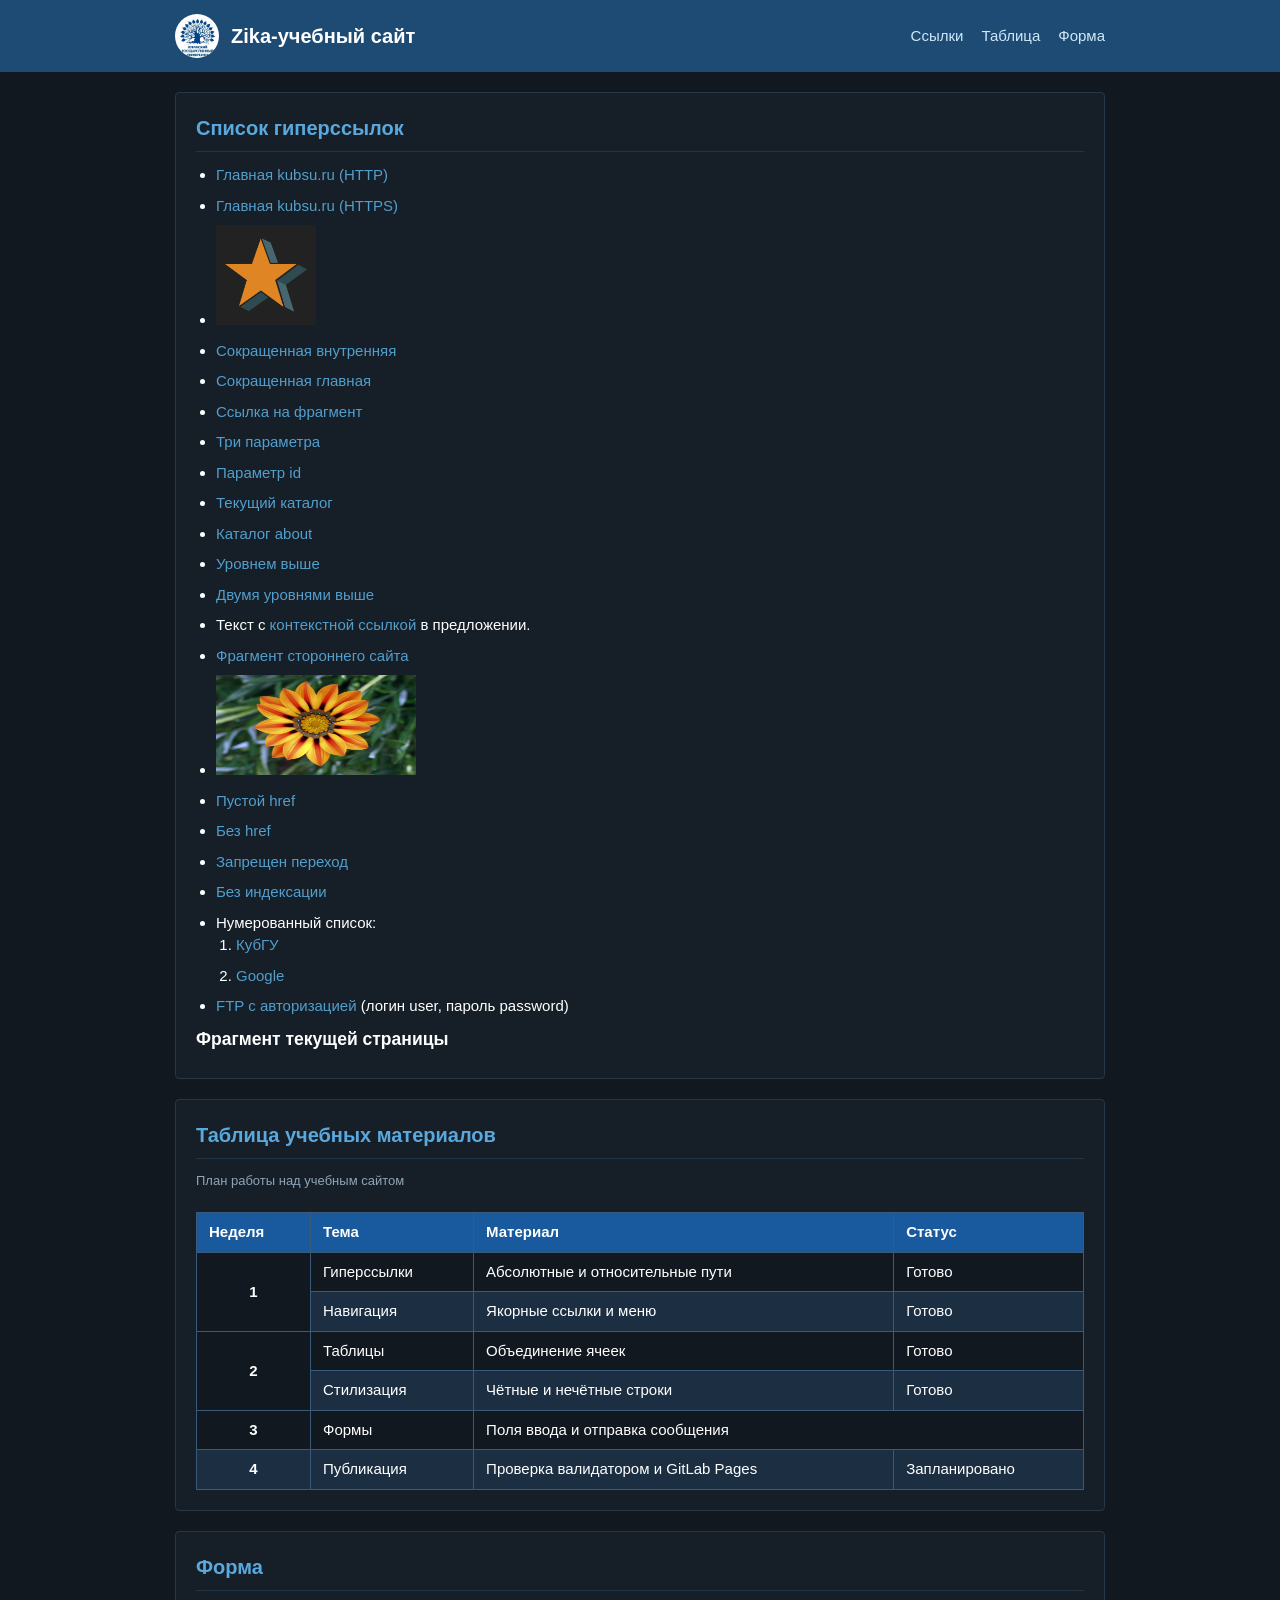
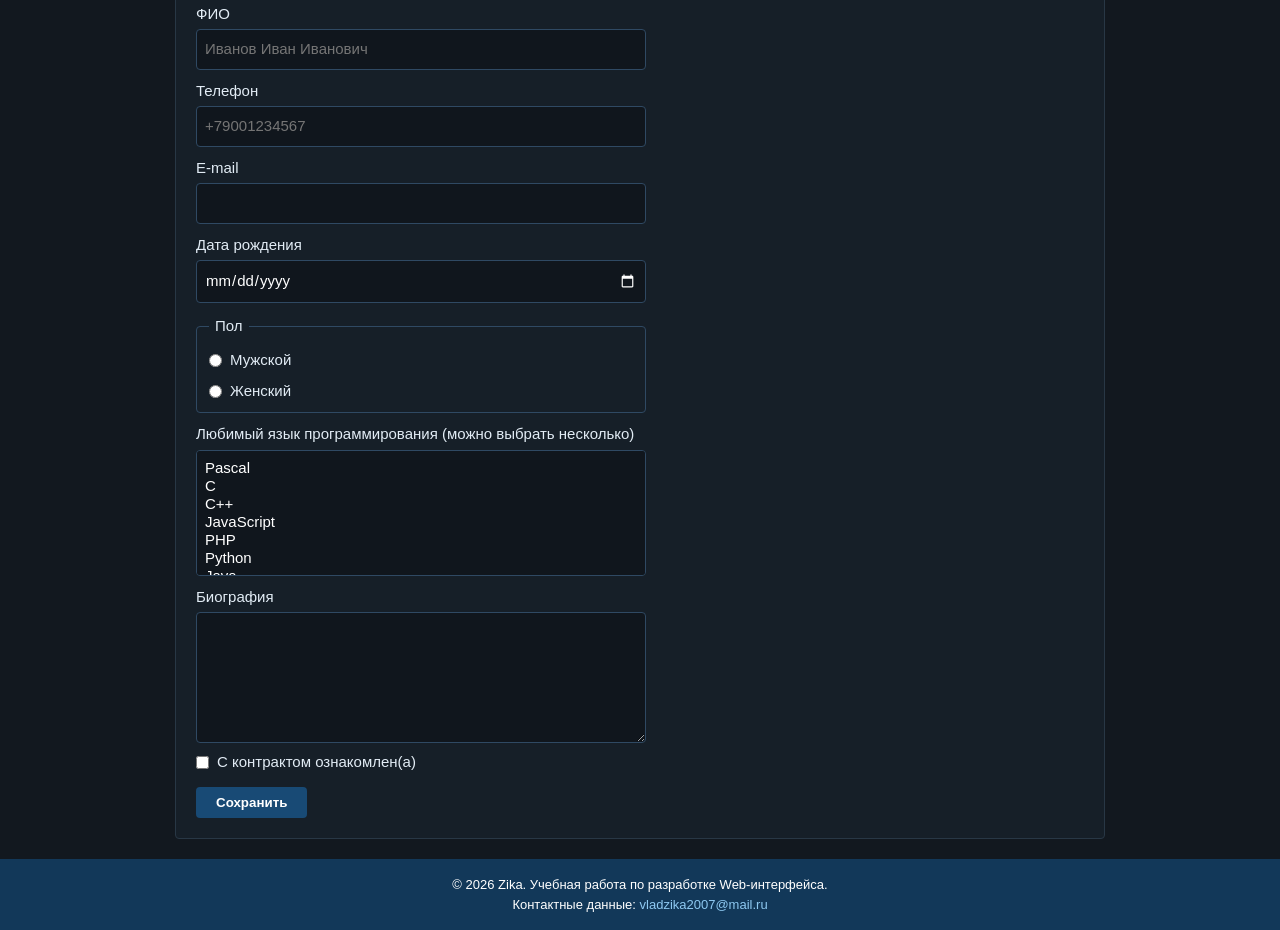
<file: index.html>
<!DOCTYPE html>
<html lang="ru">
<head>
  <meta charset="UTF-8">
  <meta name="viewport" content="width=device-width, initial-scale=1.0">
  <title>Zika-учебный сайт</title>
  <link rel="stylesheet" href="style.css">
</head>
<body>

<header class="header" id="top">
  <div class="container">
    <div class="brand">
      <a href="https://kubsu.ru/" class="logo-box" title="КубГУ">
        <img src="kubanskiy.jpg" alt="КубГУ" class="site-logo">
      </a>
      <h1 class="site-title">Zika-учебный сайт</h1>
    </div>
    <nav class="nav" id="menu">
      <a href="#links">Ссылки</a>
      <a href="#table">Таблица</a>
      <a href="#form">Форма</a>
    </nav>
  </div>
</header>

<main class="container">

  <section id="links" class="block">
    <h2>Список гиперссылок</h2>
    <ul>
      <li><a href="http://kubsu.ru/">Главная kubsu.ru (HTTP)</a></li>
      <li><a href="https://kubsu.ru/">Главная kubsu.ru (HTTPS)</a></li>
      <li><a href="https://kubsu.ru/"><img src="icon.png" alt="КубГУ" width="100"></a></li>
      <li><a href="/page.html">Сокращенная внутренняя</a></li>
      <li><a href="/">Сокращенная главная</a></li>
      <li><a href="#section1">Ссылка на фрагмент</a></li>
      <li><a href="page.html?name=Vlad&amp;surname=Zika&amp;age=18">Три параметра</a></li>
      <li><a href="page.html?id=123">Параметр id</a></li>
      <li><a href="./page.html">Текущий каталог</a></li>
      <li><a href="about/about.html">Каталог about</a></li>
      <li><a href="../page.html">Уровнем выше</a></li>
      <li><a href="../../page.html">Двумя уровнями выше</a></li>
      <li><p>Текст с <a href="https://kubsu.ru/">контекстной ссылкой</a> в предложении.</p></li>
      <li><a href="https://ru.wikipedia.org/wiki/HTML#История">Фрагмент стороннего сайта</a></li>
      <li>
        <img src="image.jpg" width="200" height="100" usemap="#navmap" alt="Картинка со ссылками: прямоугольник ведёт на КубГУ, круг на Google">
        <map name="navmap">
          <area shape="rect" coords="0,0,100,100" href="https://kubsu.ru/" alt="КубГУ">
          <area shape="circle" coords="150,50,40" href="https://google.com/" alt="Google">
        </map>
      </li>
      <li><a href="">Пустой href</a></li>
      <li><a>Без href</a></li>
      <li><a href="https://example.com/" rel="nofollow">Запрещен переход</a></li>
      <li><!--noindex--><a href="https://example.com/">Без индексации</a><!--/noindex--></li>
      <li>Нумерованный список:
        <ol>
          <li><a href="https://kubsu.ru/" title="Сайт КубГУ">КубГУ</a></li>
          <li><a href="https://google.com/" title="Поисковая система Google">Google</a></li>
        </ol>
      </li>
      <li><a href="ftp://ftp.example.com/file.zip" title="Вход по логину и паролю">FTP с авторизацией</a> (логин user, пароль password)</li>
    </ul>
    <h3 id="section1">Фрагмент текущей страницы</h3>
  </section>

  <section id="table" class="block">
    <h2>Таблица учебных материалов</h2>
    <p class="sub">План работы над учебным сайтом</p>
    <div class="table-scroll">
      <table>
        <thead>
        <tr><th scope="col">Неделя</th><th scope="col">Тема</th><th scope="col">Материал</th><th scope="col">Статус</th></tr>
        </thead>
        <tbody>
        <tr><td rowspan="2" class="c">1</td><td>Гиперссылки</td><td>Абсолютные и относительные пути</td><td>Готово</td></tr>
        <tr><td>Навигация</td><td>Якорные ссылки и меню</td><td>Готово</td></tr>
        <tr><td rowspan="2" class="c">2</td><td>Таблицы</td><td>Объединение ячеек</td><td>Готово</td></tr>
        <tr><td>Стилизация</td><td>Чётные и нечётные строки</td><td>Готово</td></tr>
        <tr><td class="c">3</td><td>Формы</td><td colspan="2">Поля ввода и отправка сообщения</td></tr>
        <tr><td class="c">4</td><td>Публикация</td><td>Проверка валидатором и GitLab Pages</td><td>Запланировано</td></tr>
        </tbody>
      </table>
    </div>
  </section>

  <section id="form" class="block">
    <h2>Форма</h2>
    <form action="#form" method="get" class="feed-form">
      <label>ФИО
        <input type="text" name="fullname" required placeholder="Иванов Иван Иванович"
               pattern="[A-Za-zА-Яа-яЁё\s\-]+" title="Только буквы, пробелы и дефис">
      </label>
      <label>Телефон
        <input type="tel" name="phone" required placeholder="+79001234567"
               pattern="\+?[0-9]{10,15}" title="От 10 до 15 цифр, можно с плюсом в начале">
      </label>
      <label>E-mail
        <input type="email" name="email" autocomplete="email" required>
      </label>
      <label>Дата рождения
        <input type="date" name="birthdate" min="1900-01-01" required>
      </label>
      <fieldset>
        <legend>Пол</legend>
        <label class="chk"><input type="radio" name="gender" value="male" required> Мужской</label>
        <label class="chk"><input type="radio" name="gender" value="female"> Женский</label>
      </fieldset>
      <label>Любимый язык программирования (можно выбрать несколько)
        <select name="languages[]" multiple size="6" required>
          <option value="Pascal">Pascal</option>
          <option value="C">C</option>
          <option value="C++">C++</option>
          <option value="JavaScript">JavaScript</option>
          <option value="PHP">PHP</option>
          <option value="Python">Python</option>
          <option value="Java">Java</option>
          <option value="Haskell">Haskell</option>
          <option value="Clojure">Clojure</option>
          <option value="Prolog">Prolog</option>
          <option value="Scala">Scala</option>
        </select>
      </label>
      <label>Биография
        <textarea name="bio" rows="5"></textarea>
      </label>
      <label class="chk"><input type="checkbox" name="contract" required> С контрактом ознакомлен(а)</label>
      <button type="submit">Сохранить</button>
    </form>
  </section>

</main>

<footer class="footer">
  <div class="container">
    <p>&copy; 2026 Zika. Учебная работа по разработке Web-интерфейса.<br>Контактные данные: <a href="mailto:vladzika2007@mail.ru">vladzika2007@mail.ru</a></p>
  </div>
</footer>

</body>
</html>
</file>
<file: style.css>
/* =========================================================
   Задание 2: шапка, логотип, название, меню, таблица, футер
   Шапка и футер тянутся на всю ширину окна,
   контент и меню ограничены 960px и выровнены по центру.
   ========================================================= */

* { box-sizing: border-box; margin: 0; padding: 0; }

html { scroll-behavior: smooth; }

body { background: #12181f; color: #fff; font: 15px/1.5 Arial, sans-serif; }

a { color: #529ecc; text-decoration: none; }
a:hover { text-decoration: underline; }

img { max-width: 100%; }

h3 { margin-bottom: 6px; }

.sub { color: #8fa5b8; font-size: 13px; margin-bottom: 12px; }

/* Контейнер: максимум 960px, по центру */
.container { max-width: 960px; margin: 0 auto; padding: 0 15px; }

/* --- Шапка (на всю ширину окна) --- */
.header { width: 100%; background: #1d4b73; padding: 14px 0; color: #fff; }
.header .container {
  display: flex;
  align-items: center;
  justify-content: space-between;
  flex-wrap: wrap;
  gap: 10px 20px;
}

/* Логотип и название сайта */
.brand { display: flex; align-items: center; gap: 12px; }
.logo-box { display: block; line-height: 0; }
.site-logo { width: 44px; height: 44px; border-radius: 50%; object-fit: cover; background: #fff; display: block; }
.site-title { font-size: 20px; font-weight: bold; color: #fff; }

/* Меню (внутри того же контейнера 960px) */
.nav { display: flex; flex-wrap: wrap; gap: 8px 18px; }
.nav a { color: #cfe8fa; padding: 4px 0; }
.nav a:hover { color: #fff; }

/* --- Блоки контента --- */
.block { background: #161f28; border: 1px solid #283745; border-radius: 4px; padding: 20px; margin: 20px 0; }
.block h2 { color: #5aa9de; font-size: 20px; margin-bottom: 12px; border-bottom: 1px solid #233444; padding-bottom: 8px; }
.block ul, .block ol { padding-left: 20px; }
.block li { margin-bottom: 8px; }

/* --- Таблица: заголовок, объединённые ячейки, чередование строк --- */
.table-scroll { overflow-x: auto; }
table { width: 100%; border-collapse: collapse; margin-top: 10px; }
table th, table td { border: 1px solid #3b5a7a; padding: 8px 12px; text-align: left; }
table th { background: #185a9d; color: #fff; }
table tbody tr:nth-child(odd) td  { background: #12181f; color: #fff; }
table tbody tr:nth-child(even) td { background: #1c2f42; color: #fff; }
.c { text-align: center; font-weight: bold; }

/* --- Форма --- */
.feed-form label { display: block; margin-top: 10px; color: #e2ecf5; }
.feed-form input[type="text"],
.feed-form input[type="email"],
.feed-form input[type="tel"],
.feed-form input[type="date"],
.feed-form select,
.feed-form textarea {
  width: 100%; max-width: 450px; display: block; margin-top: 4px; padding: 8px;
  background: #10161d; border: 1px solid #2f4963; color: #fff; border-radius: 4px; outline: none; font: inherit;
}
.feed-form input[type="date"] { color-scheme: dark; }
.feed-form input:focus, .feed-form select:focus, .feed-form textarea:focus { border-color: #529ecc; box-shadow: 0 0 0 2px rgba(82, 158, 204, 0.25); }
.feed-form fieldset { margin-top: 12px; padding: 4px 12px 10px; max-width: 450px; border: 1px solid #2f4963; border-radius: 4px; }
.feed-form legend { padding: 0 6px; color: #e2ecf5; }
.feed-form .chk { display: flex; align-items: center; gap: 8px; margin-top: 8px; cursor: pointer; }
.feed-form button { margin-top: 14px; padding: 8px 20px; background: #184a75; color: #fff; border: none; border-radius: 4px; cursor: pointer; font-weight: bold; }
.feed-form button:hover { background: #12395c; }

/* --- Футер (на всю ширину окна) --- */
.footer { width: 100%; background: #123859; color: #fff; padding: 16px 0; text-align: center; font-size: 13px; }
.footer a { color: #8ec9f2; }
</file>
